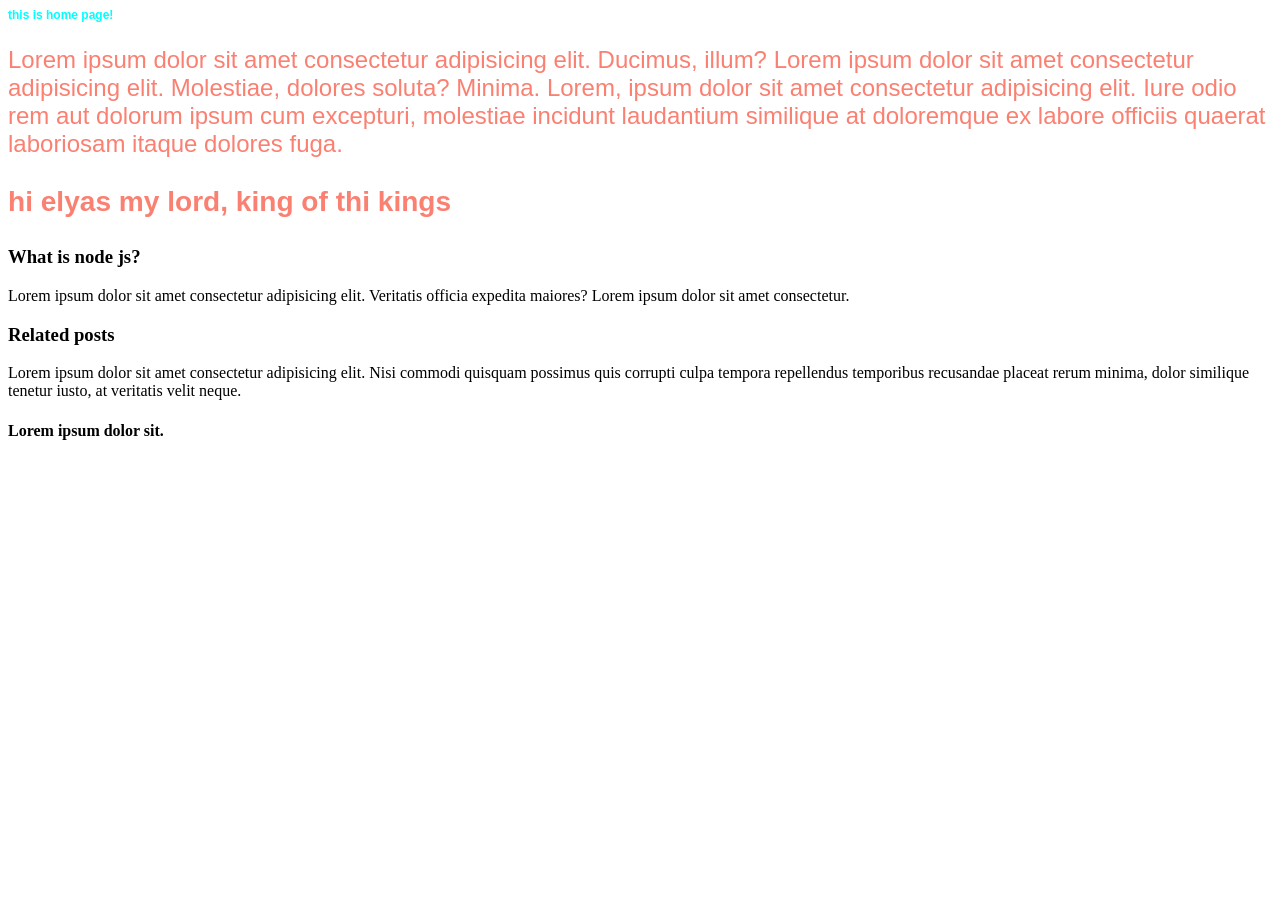
<file: index.html>
<!doctype html>
<html lang="en">
  <head>
    <meta charset="UTF-8" />
    <meta name="viewport" content="width=device-width, initial-scale=1.0" />
    <link rel="stylesheet" href="assets/style.css" />
    <title>Document</title>
  </head>
  <body>
    <header>
      <h1>this is home page!</h1>
      <p>
        Lorem ipsum dolor sit amet consectetur adipisicing elit. Ducimus, illum?
        Lorem ipsum dolor sit amet consectetur adipisicing elit. Molestiae,
        dolores soluta? Minima. Lorem, ipsum dolor sit amet consectetur
        adipisicing elit. Iure odio rem aut dolorum ipsum cum excepturi,
        molestiae incidunt laudantium similique at doloremque ex labore officiis
        quaerat laboriosam itaque dolores fuga.
      </p>
      <h3>hi elyas my lord, king of thi kings</h3>
    </header>
    <article>
      <h3>What is node js?</h3>
      <p>
        Lorem ipsum dolor sit amet consectetur adipisicing elit. Veritatis
        officia expedita maiores? Lorem ipsum dolor sit amet consectetur.
      </p>
    </article>
    <nav>
      <h3>Related posts</h3>
      <p>
        Lorem ipsum dolor sit amet consectetur adipisicing elit. Nisi commodi
        quisquam possimus quis corrupti culpa tempora repellendus temporibus
        recusandae placeat rerum minima, dolor similique tenetur iusto, at
        veritatis velit neque.
      </p>
      <h4>Lorem ipsum dolor sit.</h4>
    </nav>
  </body>
</html>
</file>
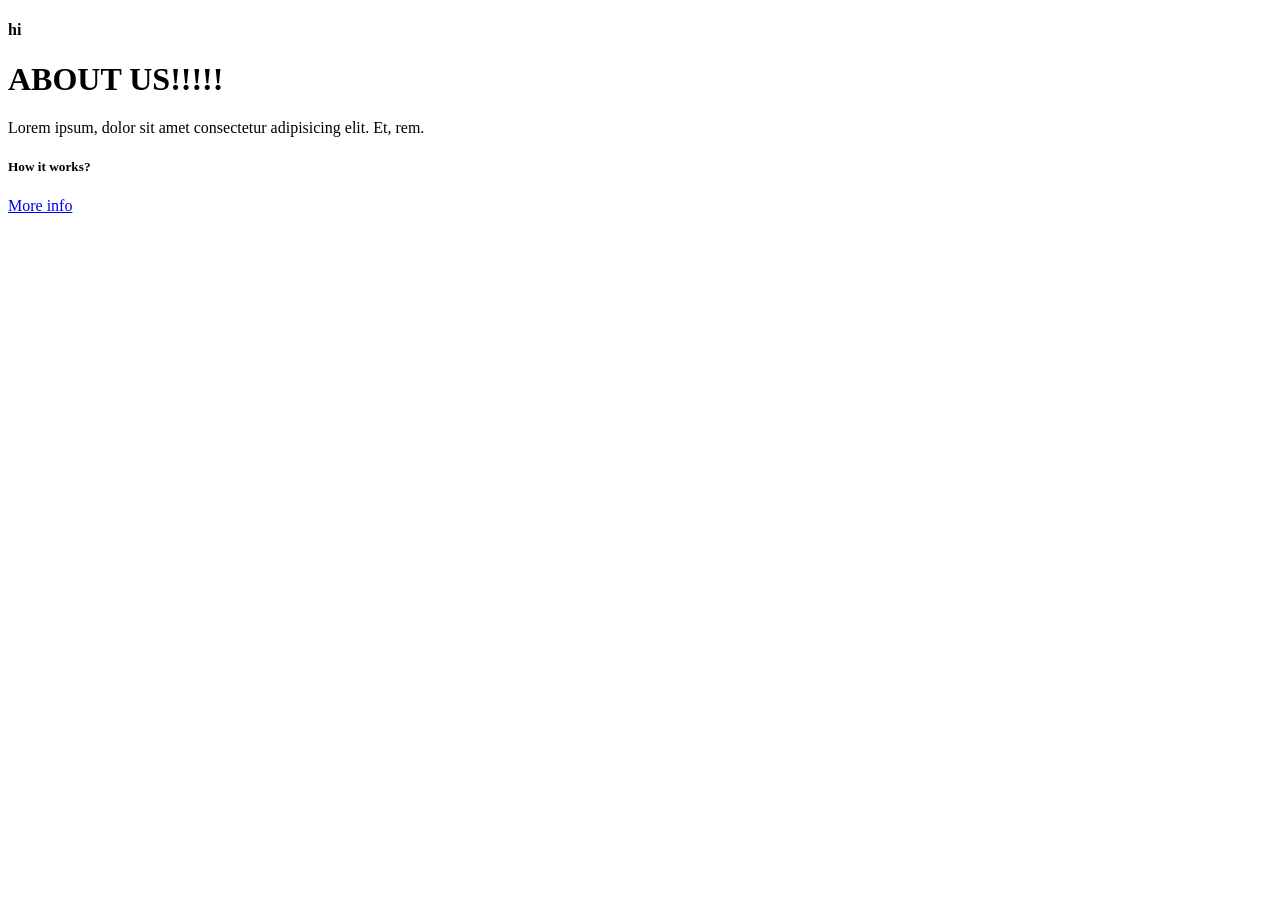
<file: about.html>
<!doctype html>
<html lang="en">
  <head>
    <meta charset="UTF-8" />
    <meta name="viewport" content="width=device-width, initial-scale=1.0" />
    <title>Document</title>
  </head>
  <body>
    <h4>hi</h4>
    <footer>
      <h1>ABOUT US!!!!!</h1>
      <p>Lorem ipsum, dolor sit amet consectetur adipisicing elit. Et, rem.</p>
      <h5>How it works?</h5>
      <a href="#">More info</a>
    </footer>
  </body>
</html>
</file>
<file: assets/style.css>
h1 {
  color: aqua;
  font-size: 12px;
}

h2 {
  color: brown;
  font-size: 24px;
}

footer {
  color: blanchedalmond;
  font-size: 10px;
}

header {
  font-family: sans-serif;
  font-size: 24px;
  color: salmon;
  align-items: center;
}
</file>
